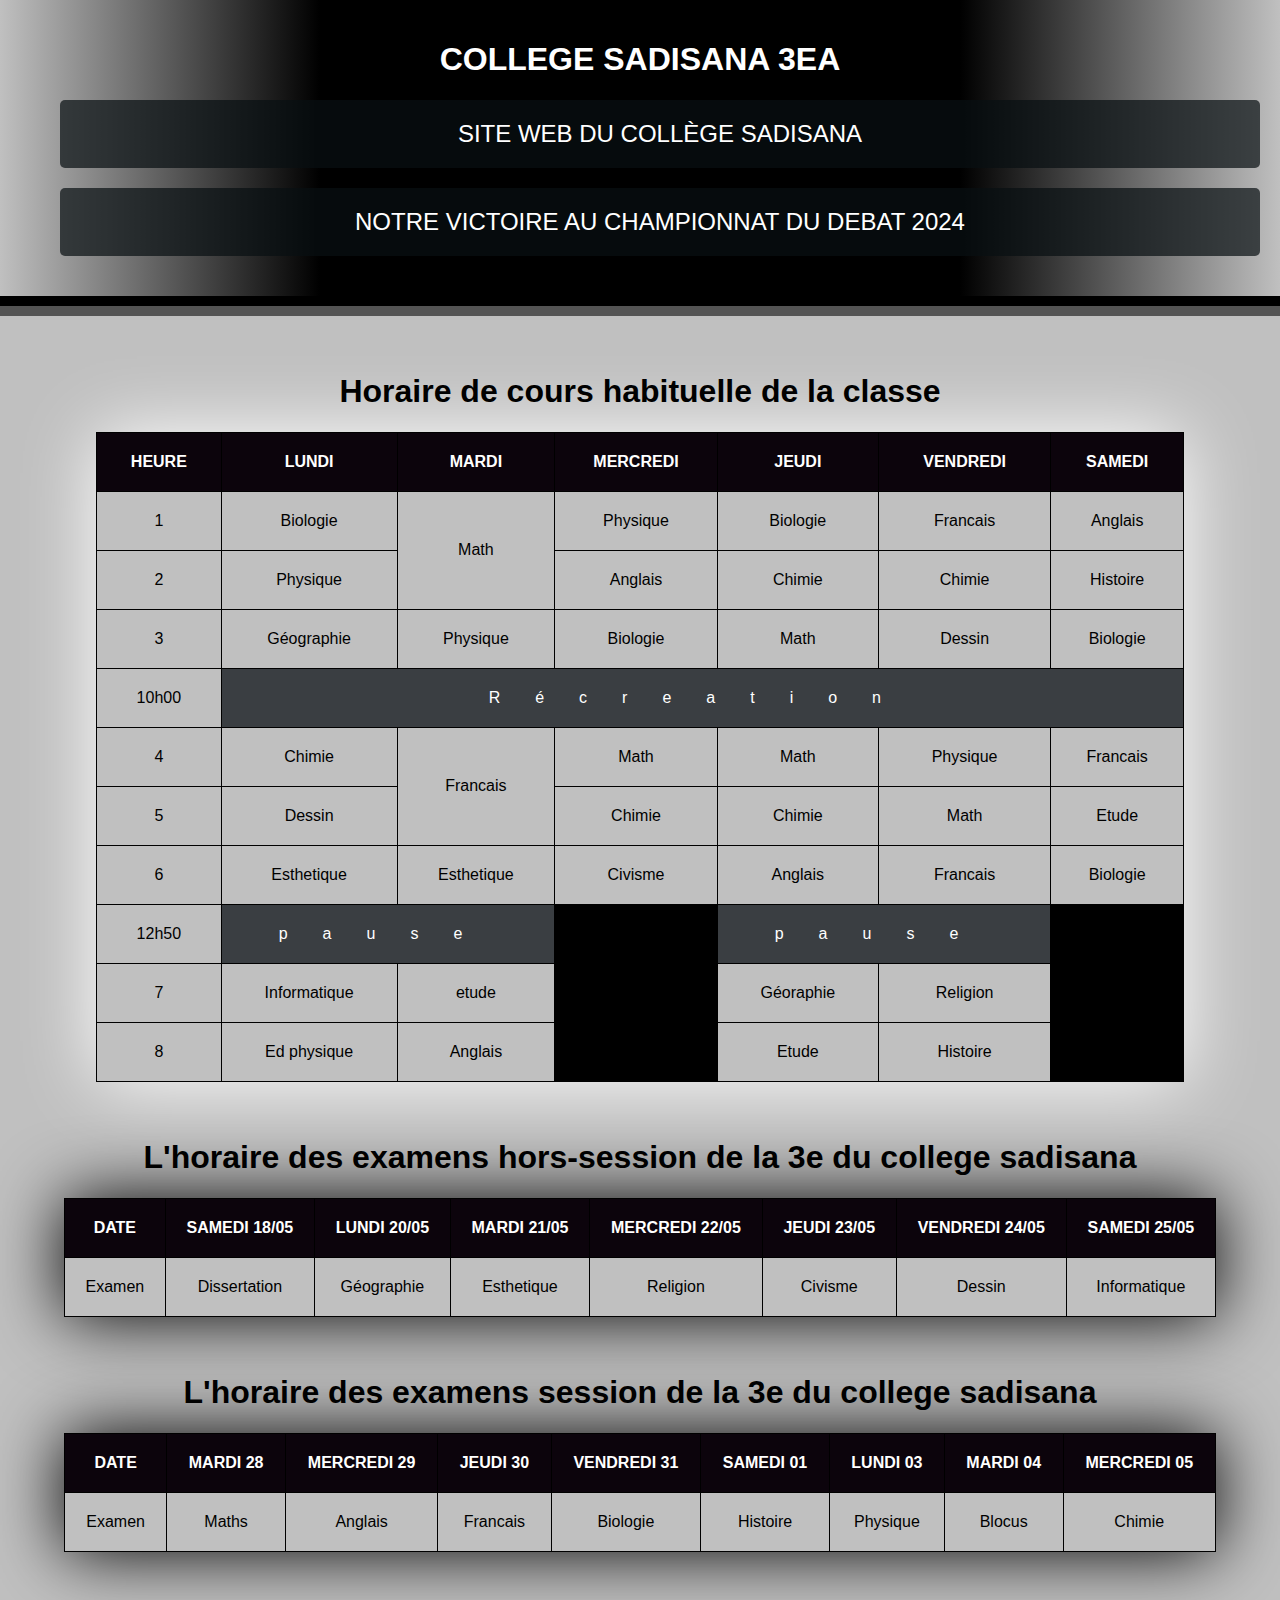
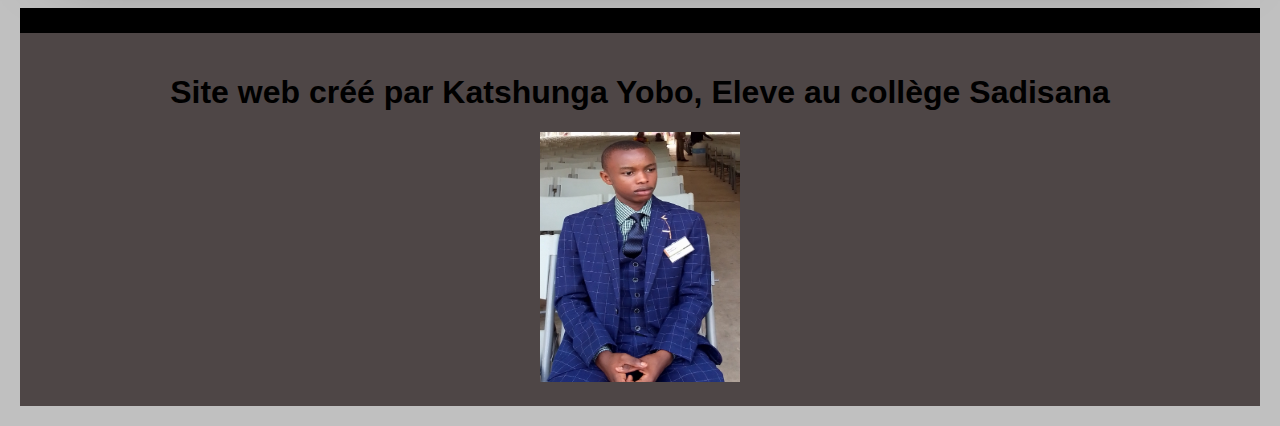
<file: index.html>
<!DOCTYPE html>
<html>
    <head>
        <title>Horaires des Examens</title>
	    <meta charset="utf-8">
	    <link rel="stylesheet" href="style.css"/>
		
    </head>
    <body>
		<div class="menu">
			<h1 class="titre1">COLLEGE SADISANA 3eA</h1>
			<nav>
				<ul>
					<li><a href="https://sadisana.net/">Site web du collège Sadisana</a></li>
					<li><a href="debat.html">Notre victoire au championnat du Debat 2024</a></li>
				</ul>
			</nav>
		</div>
		<br><br>
		<h1 class="entete">Horaire de cours habituelle de la classe</h1>
		<div class="table_hor">
			<table>
				<thead>
					<tr>
						<th>Heure</th>
						<th>Lundi</th>
						<th>Mardi</th>
						<th>Mercredi</th>
						<th>Jeudi</th>
						<th>Vendredi</th>
						<th>Samedi</th>
					</tr>
				</thead>
				<tfoot>
				</tfoot>
				<tbody>
					<tr>
						<td>1</td>
						<td>Biologie</td>
						<td rowspan="2">Math</td>
						<td>Physique</td>
						<td>Biologie</td>
						<td>Francais</td>
						<td>Anglais</td>
					</tr>
					<tr>
						<td>2</td>
						<td>Physique</td>
						<td>Anglais</td>
						<td>Chimie</td>
						<td>Chimie</td>
						<td>Histoire</td>
					</tr>
					<tr>
						<td>3</td>
						<td>Géographie</td>
						<td>Physique</td>
						<td>Biologie</td>
						<td>Math</td>
						<td>Dessin</td>
						<td>Biologie</td>
					</tr>
					<tr>
						<td>10h00</td>
						<td colspan="6" class="rec">Récreation</td>
					</tr>
					<tr>
						<td>4</td>
						<td>Chimie</td>
						<td rowspan="2">Francais</td>
						<td>Math</td>
						<td>Math</td>
						<td>Physique</td>
						<td>Francais</td>
					</tr>
					<tr>
						<td>5</td>
						<td>Dessin</td>
						<td>Chimie</td>
						<td>Chimie</td>
						<td>Math</td>
						<td>Etude</td>
					</tr>
					<tr>
						<td>6</td>
						<td>Esthetique</td>
						<td>Esthetique</td>
						<td>Civisme</td>
						<td>Anglais</td>
						<td>Francais</td>
						<td>Biologie</td>
					</tr>
					<tr>
						<td>12h50</td>
						<td colspan="2" class="rec">pause</td>
						<td class="pas_etude"  rowspan="3"></td>
						<td colspan="2" class="rec">pause</td>
						<td class="pas_etude" rowspan="3"></td>
					</tr>
					<tr>
						<td>7</td>
						<td>Informatique</td>
						<td>etude</td>
						<td>Géoraphie</td>
						<td>Religion</td>
					</tr>
					<tr>
						<td>8</td>
						<td>Ed physique</td>
						<td>Anglais</td>
						<td>Etude</td>
						<td>Histoire</td>
					</tr>
				</tbody>
			</table>
		</div>
		<br><br>
		<h1 class="entete">L'horaire des examens hors-session de la 3e du college sadisana</h1>
		<div class="hors_ses">
			<table>
				<thead>
					<tr>
						<th>Date</th>
						<th>Samedi 18/05</th>
						<th>Lundi 20/05</th>
						<th>Mardi 21/05</th>
						<th>Mercredi 22/05</th>
						<th>Jeudi 23/05</th>
						<th>Vendredi 24/05</th>
						<th>Samedi 25/05</th>
					</tr>
				</thead>
				<tbody>
					<tr>
						<td>Examen</td>
						<td>Dissertation</td>
						<td>Géographie</td>
						<td>Esthetique</td>
						<td>Religion</td>
						<td>Civisme</td>
						<td>Dessin</td>
						<td>Informatique</td>
					</tr>
				</tbody>
			</table>
		</div>
		<br><br>
		<h1 class="entete">L'horaire des examens session de la 3e du college sadisana</h1>
		<div class="ses">
			<table>
				<thead>
					<tr>
						<th>Date</th>
						<th>Mardi 28</th>
						<th>Mercredi 29</th>
						<th>Jeudi 30</th>
						<th>Vendredi 31</th>
						<th>Samedi 01</th>
						<th>Lundi 03</th>
						<th>Mardi 04</th>
						<th>Mercredi 05</th>
					</tr>
				</thead>
				<tbody>
					<tr>
						<td>Examen</td>
						<td>Maths</td>
						<td>Anglais</td>
						<td>Francais</td>
						<td>Biologie</td>
						<td>Histoire</td>
						<td>Physique</td>
						<td>Blocus</td>
						<td>Chimie</td>
					</tr>
				</tbody>
			</table>
		</div>
		<br><br>
		<footer>
			<h1>Site web créé par Katshunga Yobo, Eleve au collège Sadisana</h1>
			<div>
				<img src="perso2.jpg" alt="Ma petite photo">
			</div>
		</footer>
    </body>
</html>
</file>
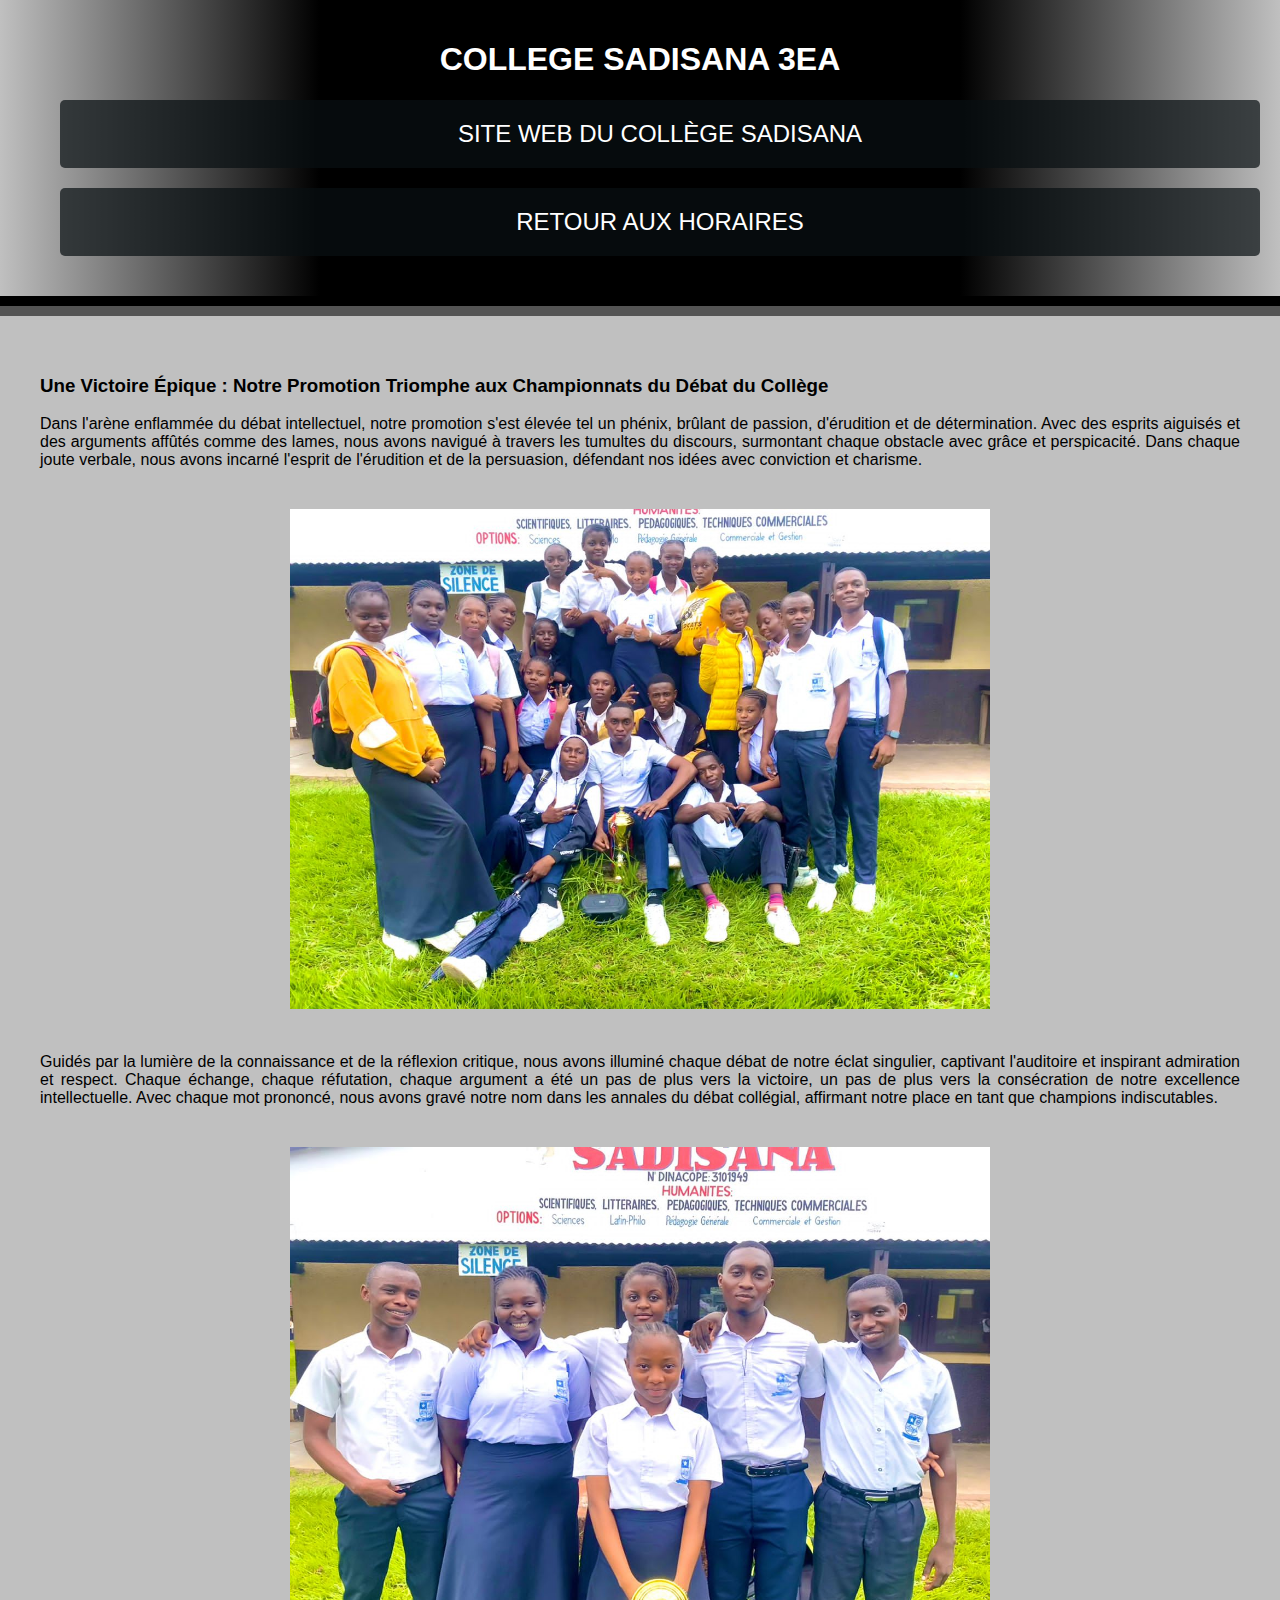
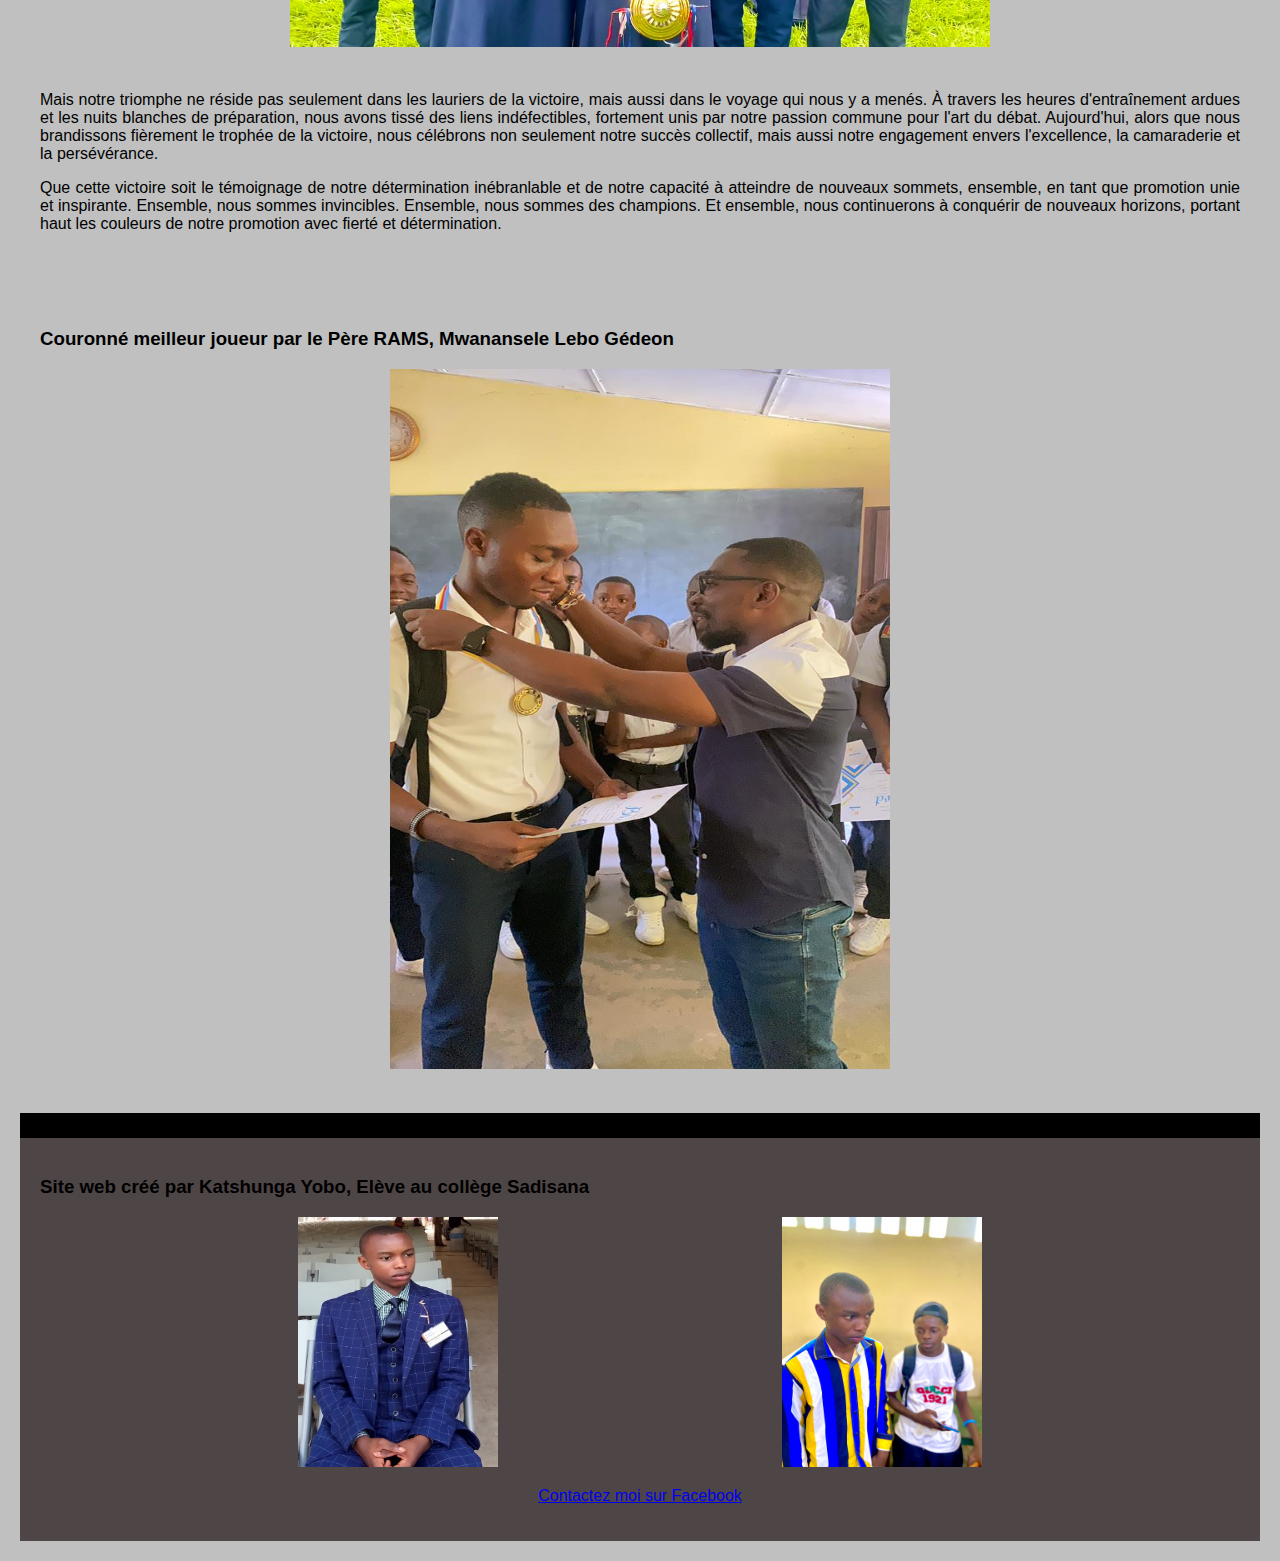
<file: debat.html>
<!DOCTYPE html>
<html>
    <head>
        <title>Victoire au Débat 2024</title>
	    <meta charset="utf-8">
	    <link rel="stylesheet" href="style.css"/>
		<style>
            p, h3{
                text-align: justify;
                font-family: Verdana, Geneva, Tahoma, sans-serif;
            }
            section{
                text-align: center;
            }
            section div{
                margin: 20px;
                padding: 20px;
            }
            section img{
                width: 700px;
                height: 500px;
            }
            h3{
                text-align: justify;
                font-weight: bold;
            }
            #img_7{
                width: 500px;
                height: 700px;
            }
        </style>
    </head>
    
    <body>
		<div class="menu">
			<h1 class="titre1">COLLEGE SADISANA 3eA</h1>
			<nav>
				<ul>
					<li><a href="https://sadisana.net/">Site web du collège Sadisana</a></li>
					<li><a href="index.html">Retour aux Horaires</a></li>
				</ul>
			</nav>
		</div>
        <section>
            <div>
                <h3>Une Victoire Épique : Notre Promotion Triomphe aux Championnats du Débat du Collège</h3>
                <p> Dans l'arène enflammée du débat intellectuel, notre promotion s'est élevée tel un phénix, brûlant de passion, d'érudition et de détermination. Avec des esprits aiguisés et des arguments affûtés comme des lames, nous avons navigué à travers les tumultes du discours, surmontant chaque obstacle avec grâce et perspicacité.
                    
                    Dans chaque joute verbale, nous avons incarné l'esprit de l'érudition et de la persuasion, défendant nos idées avec conviction et charisme. 
                </p>
                    <div>
                        <img src="5.jpg" alt="Les joueurs particitants">
                    </div>
                <p>Guidés par la lumière de la connaissance et de la réflexion critique, nous avons illuminé chaque débat de notre éclat singulier, captivant l'auditoire et inspirant admiration et respect.
                    
                    Chaque échange, chaque réfutation, chaque argument a été un pas de plus vers la victoire, un pas de plus vers la consécration de notre excellence intellectuelle. Avec chaque mot prononcé, nous avons gravé notre nom dans les annales du débat collégial, affirmant notre place en tant que champions indiscutables.
                    
                </p>
                <div>
                    <img src="4.jpg" alt="Les joueurs particitants">
                </div>
                <p>Mais notre triomphe ne réside pas seulement dans les lauriers de la victoire, mais aussi dans le voyage qui nous y a menés. À travers les heures d'entraînement ardues et les nuits blanches de préparation, nous avons tissé des liens indéfectibles, fortement unis par notre passion commune pour l'art du débat.
                    
                    Aujourd'hui, alors que nous brandissons fièrement le trophée de la victoire, nous célébrons non seulement notre succès collectif, mais aussi notre engagement envers l'excellence, la camaraderie et la persévérance. 
                </p>
                <p>Que cette victoire soit le témoignage de notre détermination inébranlable et de notre capacité à atteindre de nouveaux sommets, ensemble, en tant que promotion unie et inspirante.
                    
                    Ensemble, nous sommes invincibles. Ensemble, nous sommes des champions. Et ensemble, nous continuerons à conquérir de nouveaux horizons, portant haut les couleurs de notre promotion avec fierté et détermination.
                </p>
            </div>
            <div>
                <h3>Couronné meilleur joueur par le Père RAMS, Mwanansele Lebo Gédeon</h3>
                <img src="7.jpg" alt="Les joueurs particitants" id="img_7">
            </div>
           
        </section>
        <footer>
			<h3>Site web créé par Katshunga Yobo, Elève au collège Sadisana</h3>
            <div id="bas_images">
                <div>
                    <img src="perso2.jpg" alt="Ma petite photo">
                </div>
                <div>
                    <img src="6.jpg" alt="Ma petite photo">
                </div>
            </div>
            <p><a href="https://www.facebook.com/profile.php?id=100089082667450">Contactez moi sur Facebook</a></p>
		</footer>
    </body>
</html>
</file>
<file: style.css>
body{
	margin: 0;
	padding: 0;
	background-color: silver;
	font-family: 'Lucida Sans', 'Lucida Sans Regular', 'Lucida Grande', 'Lucida Sans Unicode', Geneva, Verdana, sans-serif;
}

nav ul{
	list-style-type: none;
}

nav ul li{
	margin: 20px 0px;
	border-radius: 5px;
	background-color: #080f13b4;
}

nav ul li a{
	font-weight: normal;
	font-size: 24px;
	display: inline-block;
	text-decoration: none;
	padding: 20px;
	width: 95%;
	color: white;
}

.menu{
	background-color: black;
	color: white;
	text-align: center;
	padding: 20px;
	text-transform: uppercase;
	background: -webkit-linear-gradient(90deg,silver, black, black, black, silver);
	background: -moz-linear-gradient(90deg,silver, black, black, black, silver);
	background: -moz-linear-gradient(90deg,silver, black, black, black, silver);
	background: linear-gradient(90deg,silver, black, black, black, silver);
	border-bottom: 20px groove black;
}
.clic{
	text-transform: lowercase;
}

.table_hor{
	width: 85%;
	overflow: auto;
	margin: 0px auto;
	box-shadow: 0px 0px 70px white ;
}
table{
	border-collapse: collapse;
}

th, td{
	border: 1px solid rgb(58, 62, 66) ;
	padding: 15px;
}

td{
	text-align: center;
}

thead th{
	background-color: rgb(12, 4, 12);
	color: white;
	text-transform: uppercase;
}
.rec{
	letter-spacing: 35px;
	background-color:rgb(58, 62, 66);
	color: white;
}

.pas_etude{
	background-color: black;
}

.entete{
	text-align: center;
}

.hors_ses{
	width: 90%;
	margin: 0px auto;
	box-shadow: 0px 0px 70px black ;
	overflow: auto;
}

th, td{
    border: 1px solid black;
    padding: 20px;
}

table{
    border-collapse: collapse;
    width: 100%;
}

.ses{
	width: 90%;
	margin: 0px auto;
	box-shadow: 0px 0px 70px black ;
	overflow: auto;
}

footer{
	background-color: #4e4646;
	border-top: 25px solid black;
	padding: 20px;
	margin: 20px;
	text-align: center;
}

footer img{
	width: 200px;
	height: 250px;
}

footer #bas_images div{
	display: inline-block;
	width: 40%;
}
footer p{
	text-align: center;
}

@media screen and (max-width: 800px)
{
	.div1{
		width: 100%;
	}
	th, td{
		padding: 5px;
		font-size: 12px;
	}
	.titre1{
		font-size: 20px;
	}
	.entete{
		font-size: 15px;
	}
}
</file>
